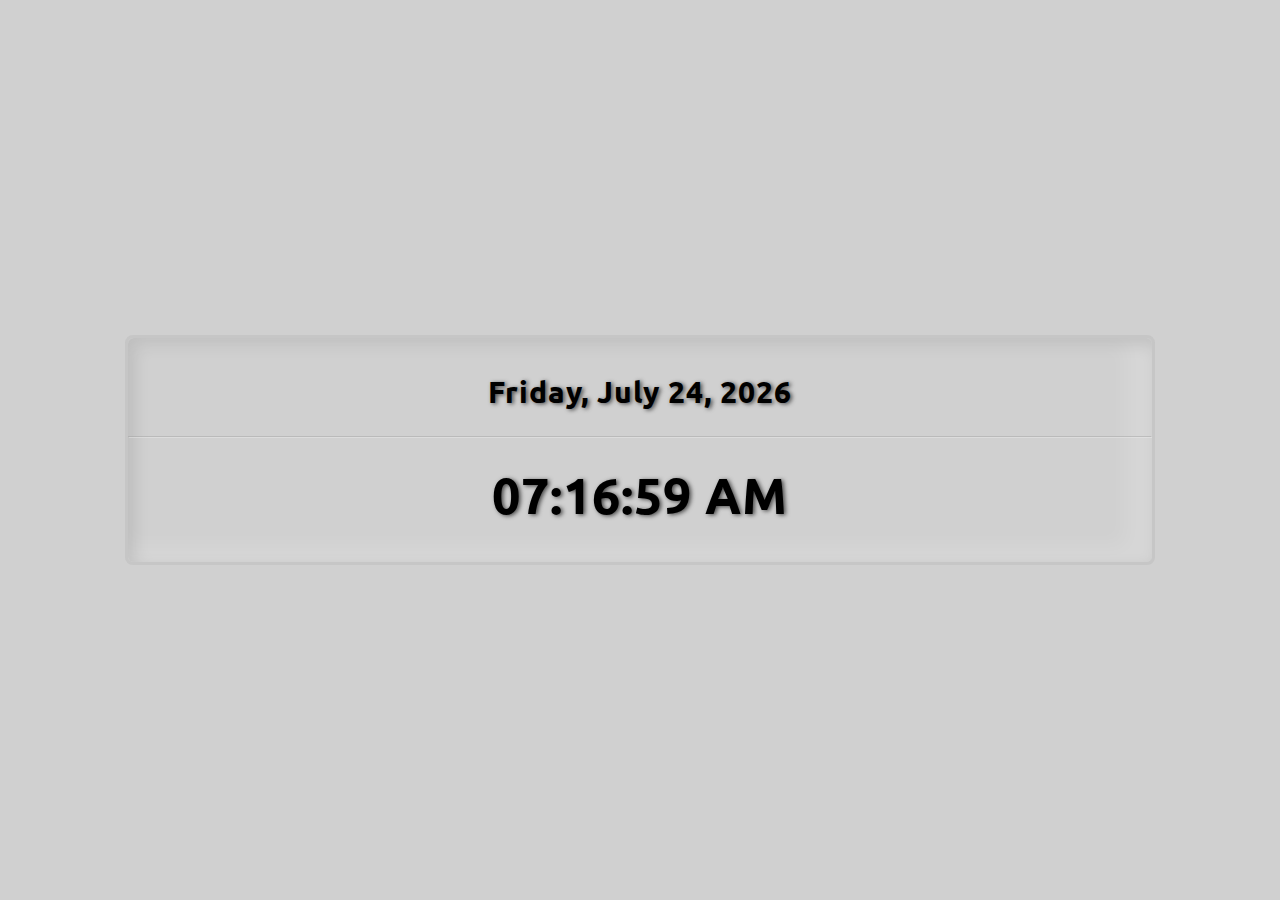
<file: NeuDigital/index.html>
<!DOCTYPE html>
<html lang="en" dir="ltr">
  <head>
    <meta charset="utf-8">
    <meta name="viewport" content="width=device-width, initial-scale=1.0">
    <link rel="stylesheet" href="css/master.css">
    <link href="https://fonts.googleapis.com/css2?family=Ubuntu:wght@300&display=swap" rel="stylesheet">
    <title></title>
  </head>
  <body>
    <div class="container">
        <!-- Display time -->
        <div class="dispClock">
          <div id="dayName"></div>
          <hr>
          <div id="time"></div>
        </div>
    </div>
    <script src="index.js"></script>
  </body>
</html>
</file>
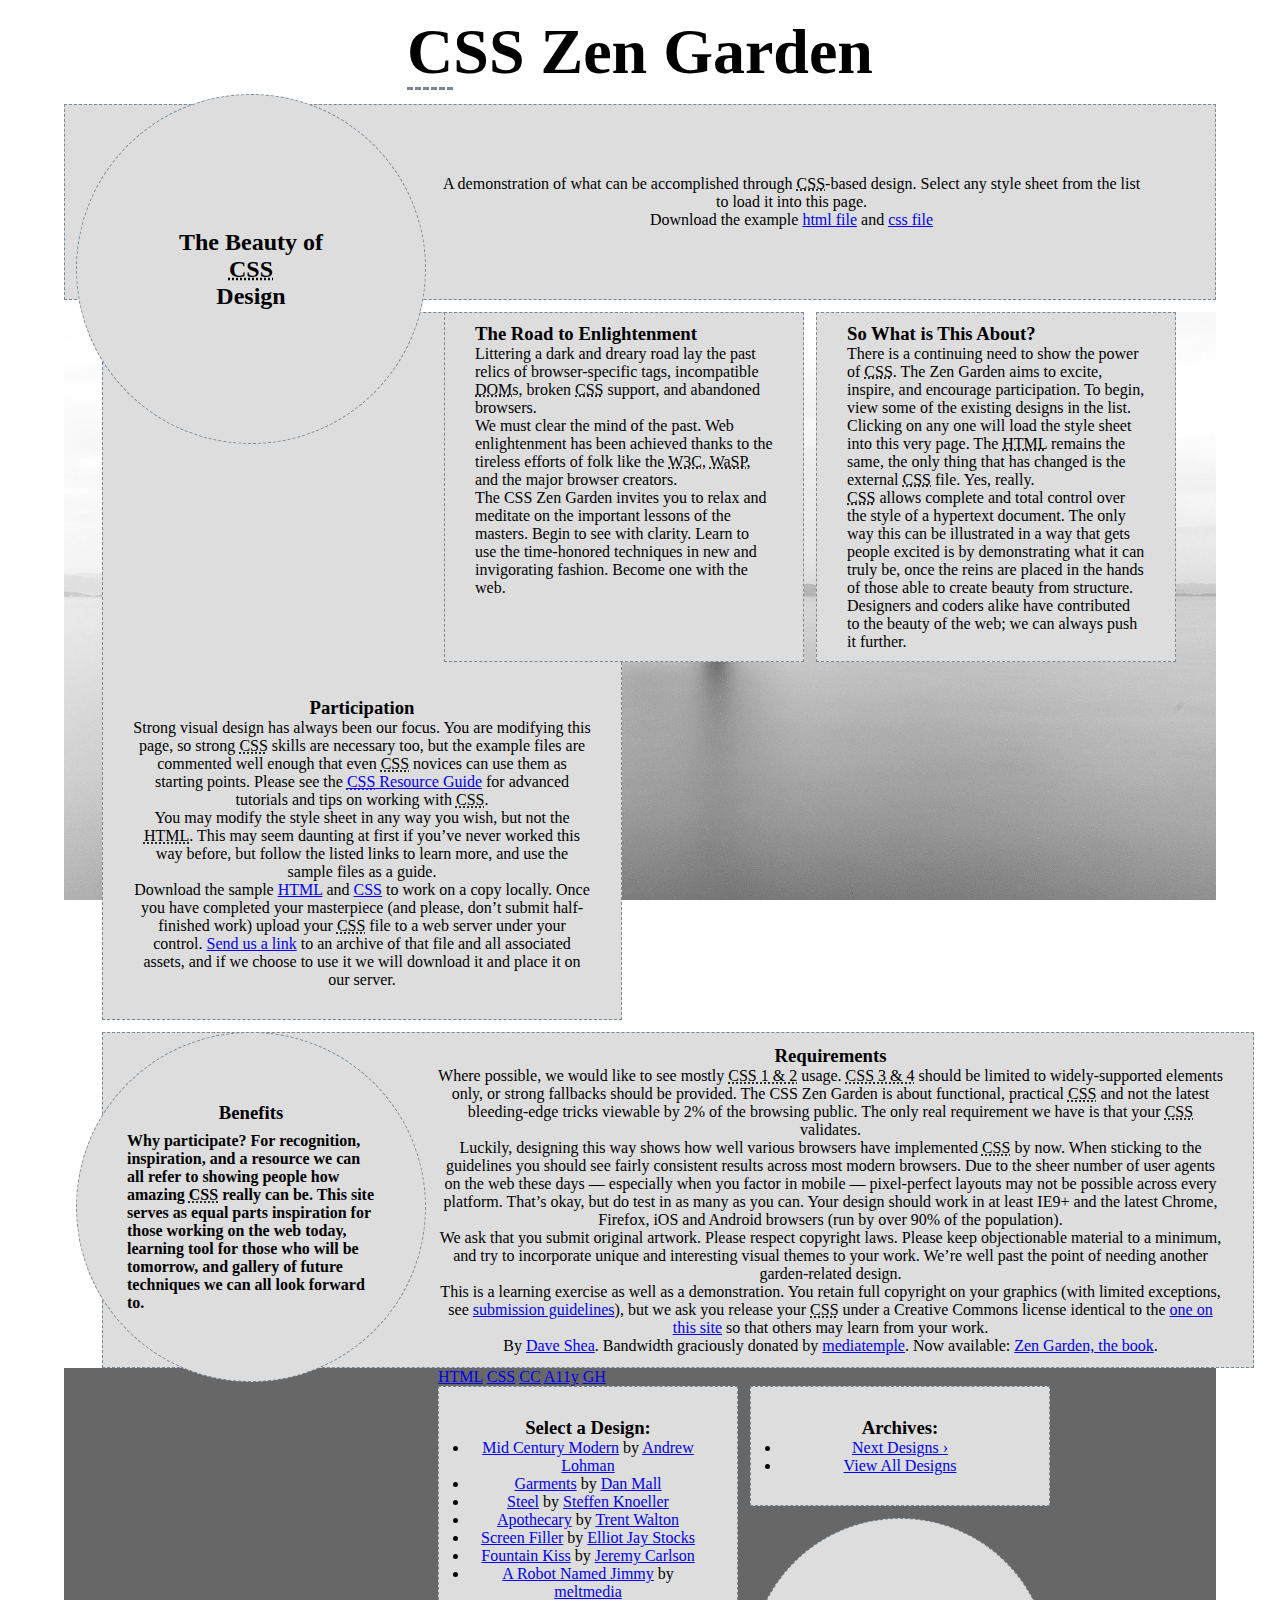
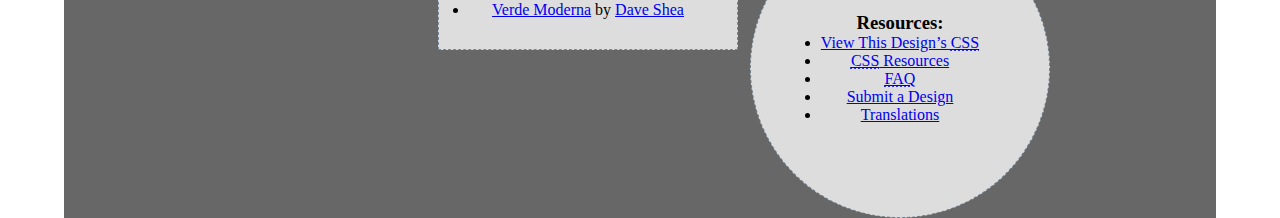
<file: zenGarden/index.html>
<!DOCTYPE html>
<html lang="en">
<head>
	<meta charset="utf-8">
	<title>CSS Zen Garden: The Beauty of CSS Design</title>

	<link rel="stylesheet" media="screen" href="style.css">
	<link rel="alternate" type="application/rss+xml" title="RSS" href="http://www.csszengarden.com/zengarden.xml">

	<meta name="viewport" content="width=device-width, initial-scale=1.0">
	<meta name="author" content="Dave Shea">
	<meta name="description" content="A demonstration of what can be accomplished visually through CSS-based design.">
	<meta name="robots" content="all">


	<!--[if lt IE 9]>
	<script src="script/html5shiv.js"></script>
	<![endif]-->
</head>

<!--



	View source is a feature, not a bug. Thanks for your curiosity and
	interest in participating!

	Here are the submission guidelines for the new and improved csszengarden.com:

	- CSS3? Of course! Prefix for ALL browsers where necessary.
	- go responsive; test your layout at multiple screen sizes.
	- your browser testing baseline: IE9+, recent Chrome/Firefox/Safari, and iOS/Android
	- Graceful degradation is acceptable, and in fact highly encouraged.
	- use classes for styling. Don't use ids.
	- web fonts are cool, just make sure you have a license to share the files. Hosted 
	  services that are applied via the CSS file (ie. Google Fonts) will work fine, but
	  most that require custom HTML won't. TypeKit is supported, see the readme on this
	  page for usage instructions: https://github.com/mezzoblue/csszengarden.com/

	And a few tips on building your CSS file:

	- use :first-child, :last-child and :nth-child to get at non-classed elements
	- use ::before and ::after to create pseudo-elements for extra styling
	- use multiple background images to apply as many as you need to any element
	- use the Kellum Method for image replacement, if still needed. http://goo.gl/GXxdI
	- don't rely on the extra divs at the bottom. Use ::before and ::after instead.

		
-->

<body id="css-zen-garden">
<div class="page-wrapper">

	<section class="intro" id="zen-intro">
		<header role="banner">
			<h1>CSS Zen Garden</h1>
			<h2>The Beauty of <abbr title="Cascading Style Sheets">CSS</abbr> Design</h2>
		</header>

		<div class="summary" id="zen-summary" role="article">
			<p>A demonstration of what can be accomplished through <abbr title="Cascading Style Sheets">CSS</abbr>-based design. Select any style sheet from the list to load it into this page.</p>
			<p>Download the example <a href="/examples/index" title="This page's source HTML code, not to be modified.">html file</a> and <a href="/examples/style.css" title="This page's sample CSS, the file you may modify.">css file</a></p>
		</div>

		<div class="preamble" id="zen-preamble" role="article">
			<h3>The Road to Enlightenment</h3>
			<p>Littering a dark and dreary road lay the past relics of browser-specific tags, incompatible <abbr title="Document Object Model">DOM</abbr>s, broken <abbr title="Cascading Style Sheets">CSS</abbr> support, and abandoned browsers.</p>
			<p>We must clear the mind of the past. Web enlightenment has been achieved thanks to the tireless efforts of folk like the <abbr title="World Wide Web Consortium">W3C</abbr>, <abbr title="Web Standards Project">WaSP</abbr>, and the major browser creators.</p>
			<p>The CSS Zen Garden invites you to relax and meditate on the important lessons of the masters. Begin to see with clarity. Learn to use the time-honored techniques in new and invigorating fashion. Become one with the web.</p>
		</div>
	</section>

	<div class="main supporting" id="zen-supporting" role="main">
		<div class="explanation" id="zen-explanation" role="article">
			<h3>So What is This About?</h3>
			<p>There is a continuing need to show the power of <abbr title="Cascading Style Sheets">CSS</abbr>. The Zen Garden aims to excite, inspire, and encourage participation. To begin, view some of the existing designs in the list. Clicking on any one will load the style sheet into this very page. The <abbr title="HyperText Markup Language">HTML</abbr> remains the same, the only thing that has changed is the external <abbr title="Cascading Style Sheets">CSS</abbr> file. Yes, really.</p>
			<p><abbr title="Cascading Style Sheets">CSS</abbr> allows complete and total control over the style of a hypertext document. The only way this can be illustrated in a way that gets people excited is by demonstrating what it can truly be, once the reins are placed in the hands of those able to create beauty from structure. Designers and coders alike have contributed to the beauty of the web; we can always push it further.</p>
		</div>

		<div class="participation" id="zen-participation" role="article">
			<h3>Participation</h3>
			<p>Strong visual design has always been our focus. You are modifying this page, so strong <abbr title="Cascading Style Sheets">CSS</abbr> skills are necessary too, but the example files are commented well enough that even <abbr title="Cascading Style Sheets">CSS</abbr> novices can use them as starting points. Please see the <a href="http://www.mezzoblue.com/zengarden/resources/" title="A listing of CSS-related resources"><abbr title="Cascading Style Sheets">CSS</abbr> Resource Guide</a> for advanced tutorials and tips on working with <abbr title="Cascading Style Sheets">CSS</abbr>.</p>
			<p>You may modify the style sheet in any way you wish, but not the <abbr title="HyperText Markup Language">HTML</abbr>. This may seem daunting at first if you&#8217;ve never worked this way before, but follow the listed links to learn more, and use the sample files as a guide.</p>
			<p>Download the sample <a href="/examples/index" title="This page's source HTML code, not to be modified.">HTML</a> and <a href="/examples/style.css" title="This page's sample CSS, the file you may modify.">CSS</a> to work on a copy locally. Once you have completed your masterpiece (and please, don&#8217;t submit half-finished work) upload your <abbr title="Cascading Style Sheets">CSS</abbr> file to a web server under your control. <a href="http://www.mezzoblue.com/zengarden/submit/" title="Use the contact form to send us your CSS file">Send us a link</a> to an archive of that file and all associated assets, and if we choose to use it we will download it and place it on our server.</p>
		</div>

		<div class="benefits" id="zen-benefits" role="article">
			<h3>Benefits</h3>
			<p>Why participate? For recognition, inspiration, and a resource we can all refer to showing people how amazing <abbr title="Cascading Style Sheets">CSS</abbr> really can be. This site serves as equal parts inspiration for those working on the web today, learning tool for those who will be tomorrow, and gallery of future techniques we can all look forward to.</p>
		</div>

		<div class="requirements" id="zen-requirements" role="article">
			<h3>Requirements</h3>
			<p>Where possible, we would like to see mostly <abbr title="Cascading Style Sheets, levels 1 and 2">CSS 1 &amp; 2</abbr> usage. <abbr title="Cascading Style Sheets, levels 3 and 4">CSS 3 &amp; 4</abbr> should be limited to widely-supported elements only, or strong fallbacks should be provided. The CSS Zen Garden is about functional, practical <abbr title="Cascading Style Sheets">CSS</abbr> and not the latest bleeding-edge tricks viewable by 2% of the browsing public. The only real requirement we have is that your <abbr title="Cascading Style Sheets">CSS</abbr> validates.</p>
			<p>Luckily, designing this way shows how well various browsers have implemented <abbr title="Cascading Style Sheets">CSS</abbr> by now. When sticking to the guidelines you should see fairly consistent results across most modern browsers. Due to the sheer number of user agents on the web these days &#8212; especially when you factor in mobile &#8212; pixel-perfect layouts may not be possible across every platform. That&#8217;s okay, but do test in as many as you can. Your design should work in at least IE9+ and the latest Chrome, Firefox, iOS and Android browsers (run by over 90% of the population).</p>
			<p>We ask that you submit original artwork. Please respect copyright laws. Please keep objectionable material to a minimum, and try to incorporate unique and interesting visual themes to your work. We&#8217;re well past the point of needing another garden-related design.</p>
			<p>This is a learning exercise as well as a demonstration. You retain full copyright on your graphics (with limited exceptions, see <a href="http://www.mezzoblue.com/zengarden/submit/guidelines/">submission guidelines</a>), but we ask you release your <abbr title="Cascading Style Sheets">CSS</abbr> under a Creative Commons license identical to the <a href="http://creativecommons.org/licenses/by-nc-sa/3.0/" title="View the Zen Garden's license information.">one on this site</a> so that others may learn from your work.</p>
			<p role="contentinfo">By <a href="http://www.mezzoblue.com/">Dave Shea</a>. Bandwidth graciously donated by <a href="http://www.mediatemple.net/">mediatemple</a>. Now available: <a href="http://www.amazon.com/exec/obidos/ASIN/0321303474/mezzoblue-20/">Zen Garden, the book</a>.</p>
		</div>

		<footer>
			<a href="http://validator.w3.org/check/referer" title="Check the validity of this site&#8217;s HTML" class="zen-validate-html">HTML</a>
			<a href="http://jigsaw.w3.org/css-validator/check/referer" title="Check the validity of this site&#8217;s CSS" class="zen-validate-css">CSS</a>
			<a href="http://creativecommons.org/licenses/by-nc-sa/3.0/" title="View the Creative Commons license of this site: Attribution-NonCommercial-ShareAlike." class="zen-license">CC</a>
			<a href="http://mezzoblue.com/zengarden/faq/#aaa" title="Read about the accessibility of this site" class="zen-accessibility">A11y</a>
			<a href="https://github.com/mezzoblue/csszengarden.com" title="Fork this site on Github" class="zen-github">GH</a>
		</footer>

	</div>


	<aside class="sidebar" role="complementary">
		<div class="wrapper">

			<div class="design-selection" id="design-selection">
				<h3 class="select">Select a Design:</h3>
				<nav role="navigation">
					<ul>
					<li>
						<a href="/221/" class="design-name">Mid Century Modern</a> by						<a href="http://andrewlohman.com/" class="designer-name">Andrew Lohman</a>
					</li>					<li>
						<a href="/220/" class="design-name">Garments</a> by						<a href="http://danielmall.com/" class="designer-name">Dan Mall</a>
					</li>					<li>
						<a href="/219/" class="design-name">Steel</a> by						<a href="http://steffen-knoeller.de" class="designer-name">Steffen Knoeller</a>
					</li>					<li>
						<a href="/218/" class="design-name">Apothecary</a> by						<a href="http://trentwalton.com" class="designer-name">Trent Walton</a>
					</li>					<li>
						<a href="/217/" class="design-name">Screen Filler</a> by						<a href="http://elliotjaystocks.com/" class="designer-name">Elliot Jay Stocks</a>
					</li>					<li>
						<a href="/216/" class="design-name">Fountain Kiss</a> by						<a href="http://jeremycarlson.com" class="designer-name">Jeremy Carlson</a>
					</li>					<li>
						<a href="/215/" class="design-name">A Robot Named Jimmy</a> by						<a href="http://meltmedia.com/" class="designer-name">meltmedia</a>
					</li>					<li>
						<a href="/214/" class="design-name">Verde Moderna</a> by						<a href="http://www.mezzoblue.com/" class="designer-name">Dave Shea</a>
					</li>					</ul>
				</nav>
			</div>

			<div class="design-archives" id="design-archives">
				<h3 class="archives">Archives:</h3>
				<nav role="navigation">
					<ul>
						<li class="next">
							<a href="/214/page1">
								Next Designs <span class="indicator">&rsaquo;</span>
							</a>
						</li>
						<li class="viewall">
							<a href="http://www.mezzoblue.com/zengarden/alldesigns/" title="View every submission to the Zen Garden.">
								View All Designs							</a>
						</li>
					</ul>
				</nav>
			</div>

			<div class="zen-resources" id="zen-resources">
				<h3 class="resources">Resources:</h3>
				<ul>
					<li class="view-css">
						<a href="style.css" title="View the source CSS file of the currently-viewed design.">
							View This Design&#8217;s <abbr title="Cascading Style Sheets">CSS</abbr>						</a>
					</li>
					<li class="css-resources">
						<a href="http://www.mezzoblue.com/zengarden/resources/" title="Links to great sites with information on using CSS.">
							<abbr title="Cascading Style Sheets">CSS</abbr> Resources						</a>
					</li>
					<li class="zen-faq">
						<a href="http://www.mezzoblue.com/zengarden/faq/" title="A list of Frequently Asked Questions about the Zen Garden.">
							<abbr title="Frequently Asked Questions">FAQ</abbr>						</a>
					</li>
					<li class="zen-submit">
						<a href="http://www.mezzoblue.com/zengarden/submit/" title="Send in your own CSS file.">
							Submit a Design						</a>
					</li>
					<li class="zen-translations">
						<a href="http://www.mezzoblue.com/zengarden/translations/" title="View translated versions of this page.">
							Translations						</a>
					</li>
				</ul>
			</div>
		</div>
	</aside>


</div>

<!--

	These superfluous divs/spans were originally provided as catch-alls to add extra imagery.
	These days we have full ::before and ::after support, favour using those instead.
	These only remain for historical design compatibility. They might go away one day.
		
-->
<div class="extra1" role="presentation"></div><div class="extra2" role="presentation"></div><div class="extra3" role="presentation"></div>
<div class="extra4" role="presentation"></div><div class="extra5" role="presentation"></div><div class="extra6" role="presentation"></div>

</body>
</html>
</file>
<file: NeuDigital/css/master.css>
* {
  margin: 0;
  padding: 0;
}

html,body {
  display: grid;
  place-items: center;
  font-family: "Ubuntu", sans-serif;
  background: #d0d0d0;
}

.container {
  width: 80%;
  position: absolute;
  top: 50%;
  left: 50%;
  transform: translate(-50%, -50%);
  border-radius: 8px;
  border: 3px solid rgba(187, 187, 187, 0.5);
}

hr {
  margin-top: 25px;
  opacity: 0.4;
  margin-bottom: 25px;
}

.dispClock {
  font-size: 50px;
  letter-spacing: 1px;
  text-align: center;
  font-weight: bold;
  padding: 35px 0;
  border-radius: 6px;
  text-shadow: 2px 1px 4px rgb(74, 74, 74);
  background: #d0d0d0;
  -webkit-box-shadow: inset 6px 6px 16px 0 rgba(0, 0, 0, 0.1),
              inset -16px -6px 20px 10px  rgba(255, 255, 255, 0.15);
  -moz-box-shadow: inset 6px 6px 16px 0 rgba(0, 0, 0, 0.1),
              inset -16px -6px 20px 10px  rgba(255, 255, 255, 0.15);
  box-shadow: inset 6px 6px 16px 0 rgba(0, 0, 0, 0.1),
              inset -16px -6px 20px 10px  rgba(255, 255, 255, 0.15);
}

#dayName {
  font-size: 30px;
}
</file>
<file: zenGarden/style.css>
*, html {
    margin: 0;
    padding: 0;
    box-sizing: border-box;
}

.page-wrapper {
    width: 90%;
    margin: 0 auto;
}

.intro {
    display: inline-block;
}

h1 {
    text-align: center;
    font-size: 4em;
    margin: 15px;
}

h1:first-letter {
    border-bottom: 3px dashed lightslategray;
}

section#zen-intro {
    display: block;
}

.intro h2 {
    margin-top: -10px;
}

.summary {
    width: 600px;
    padding: 70px;
    text-align: center;
    border: 1px dashed lightslategray;
    background-color: rgb(221, 221, 221);
    display: block;
    margin: 12px 0 12px;
    width: 100%;
}

.main {
    background: url(shrine.jpg) no-repeat center center fixed; 
    -webkit-background-size: cover;
    -moz-background-size: cover;
    -o-background-size: cover;
    background-size: cover;
}

.preamble, .explanation {
    width: 360px;
    padding: 10px 30px;
    min-height: 350px;
    float: left;
    margin: 0 6px;
    border: 1px dashed lightslategray;
    background-color: rgb(221, 221, 221);
}

.benefits, header h2 {
    padding: 50px;
    background-color: rgb(221, 221, 221);
    font-weight: 800;
    border-radius: 50%;
    width: 350px;
    height: 350px;
    border: 1px dashed lightslategray;
    display: flex;
    flex-direction: column;
    align-items: center;
    justify-content: center;
    margin: 12px;
}

.benefits, header h2 {
    float: left;
}

.benefits h3 {
    margin-bottom: 8px;
}

.participation {
    width: 520px;
    border: 1px dashed lightslategray;
    background-color: rgb(221, 221, 221);
    margin-left: 38px;
    text-align: center;
    padding: 10px 30px 30px;
    clear: right;
}

.participation h3 {
    margin-top: 20em;
}

.requirements {
    width: 100%;
    border: 1px dashed lightslategray;
    background-color: rgb(221, 221, 221);
    margin: 12px 0 0 38px;
    padding: 12px 30px;
    text-align: center;
}

.wrapper {
    background-color: rgb(104, 103, 103);
    margin: 0 auto;
    text-align: center;
    display: block;
    width: 100%;
}

.design-selection {
    margin-right: 12px;
}

.design-selection, .design-archives {
    float: left;
    border: 1px dashed lightslategray;
    background-color: rgb(221, 221, 221);
    width: 300px;
    padding: 30px;
    text-align: center;
}

.design-archives {
    margin-bottom: 12px;
}

.zen-resources {
    border: 1px dashed lightslategray;
    background-color: rgb(221, 221, 221);
    display: flex;
    flex-direction: column;
    align-items: center;
    justify-content: center;
    border-radius: 100%;
    width: 300px;
    height: 300px;
    text-align: center;
}

footer {
    background-color: rgb(104, 103, 103);
    margin: 0 auto;
}
</file>
